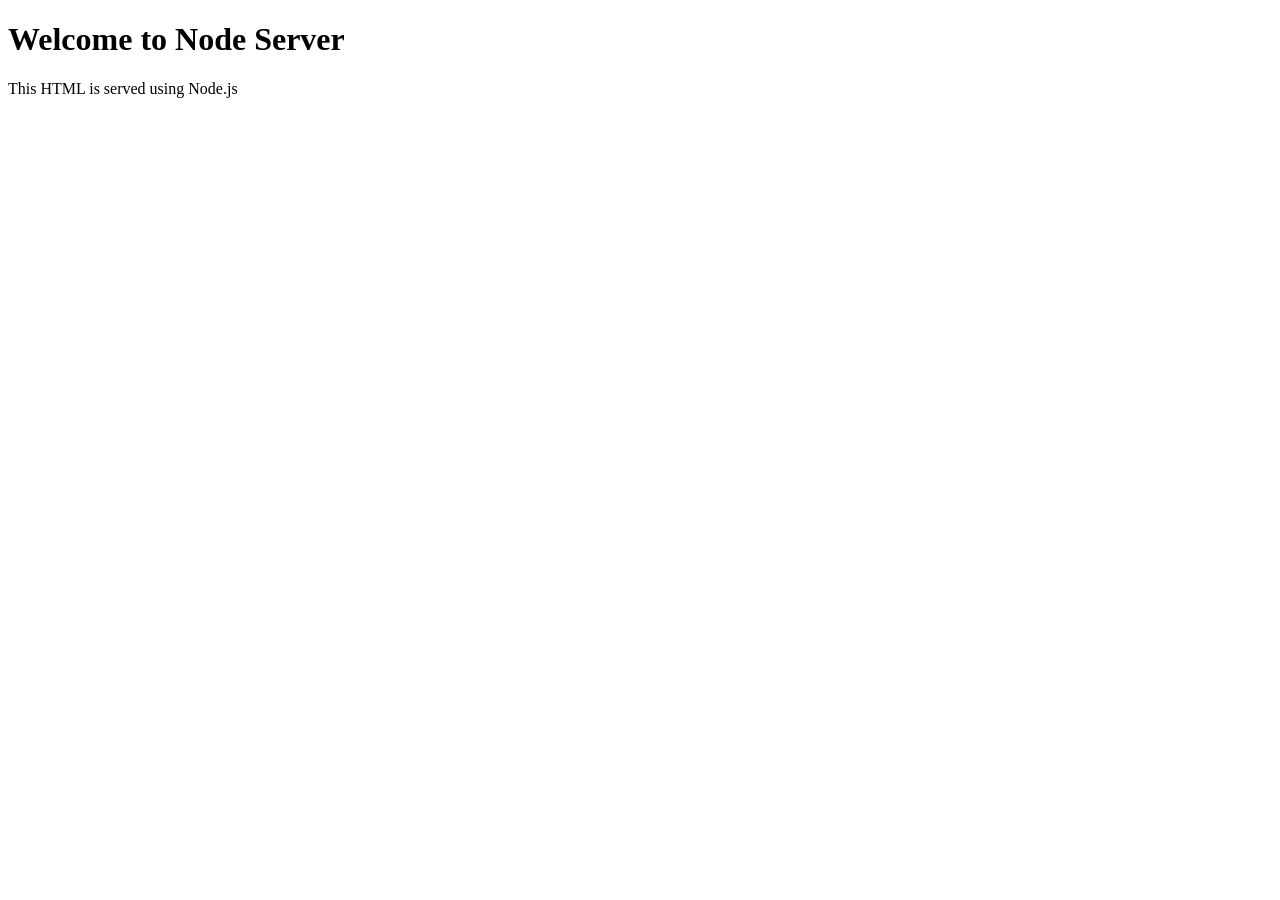
<file: Task3/Task3.8/index.html>
<!DOCTYPE html>
<html lang="en">
<head>
    <meta charset="UTF-8">
    <meta name="viewport" content="width=device-width, initial-scale=1.0">
    <title>Welcome</title>
</head>
<body>
    <h1>Welcome to Node Server</h1> 
    <p>This HTML is served using Node.js</p> 
</body>
</html>
</file>
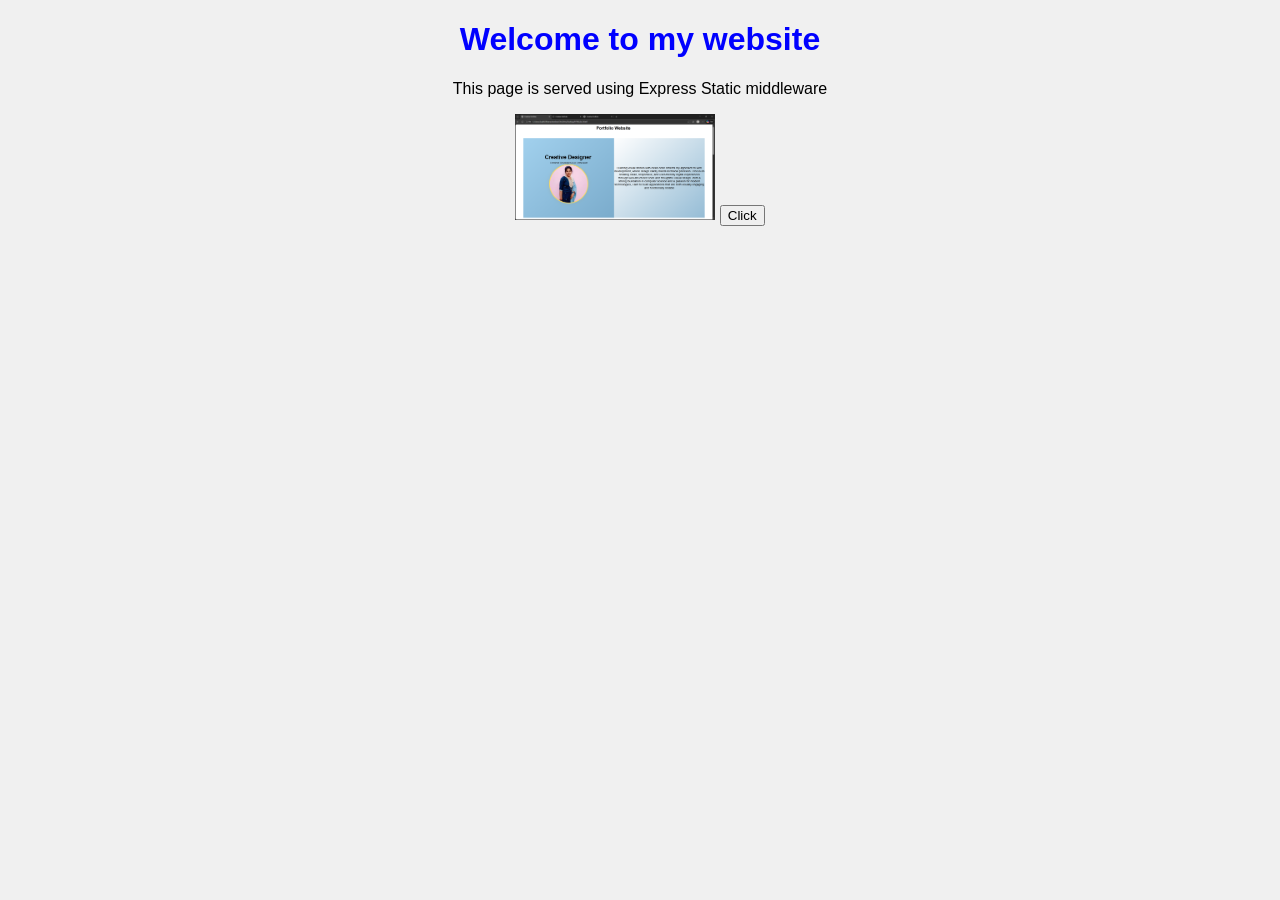
<file: Task4/Task4.4/public/index.html>
<!DOCTYPE html>
<html lang="en">
<head>
    <meta charset="UTF-8">
    <meta name="viewport" content="width=device-width, initial-scale=1.0">
    <title>Static Page</title>
    <link rel="stylesheet" href="style.css">
</head>
<body>
    <h1>Welcome to my website</h1>
    <p>This page is served using Express Static middleware</p>
    <img src="image.png" alt="Profile" width="200">
    <button onclick="showMessage()">Click</button>
    <script src="script.js"></script>
</body>
</html>
</file>
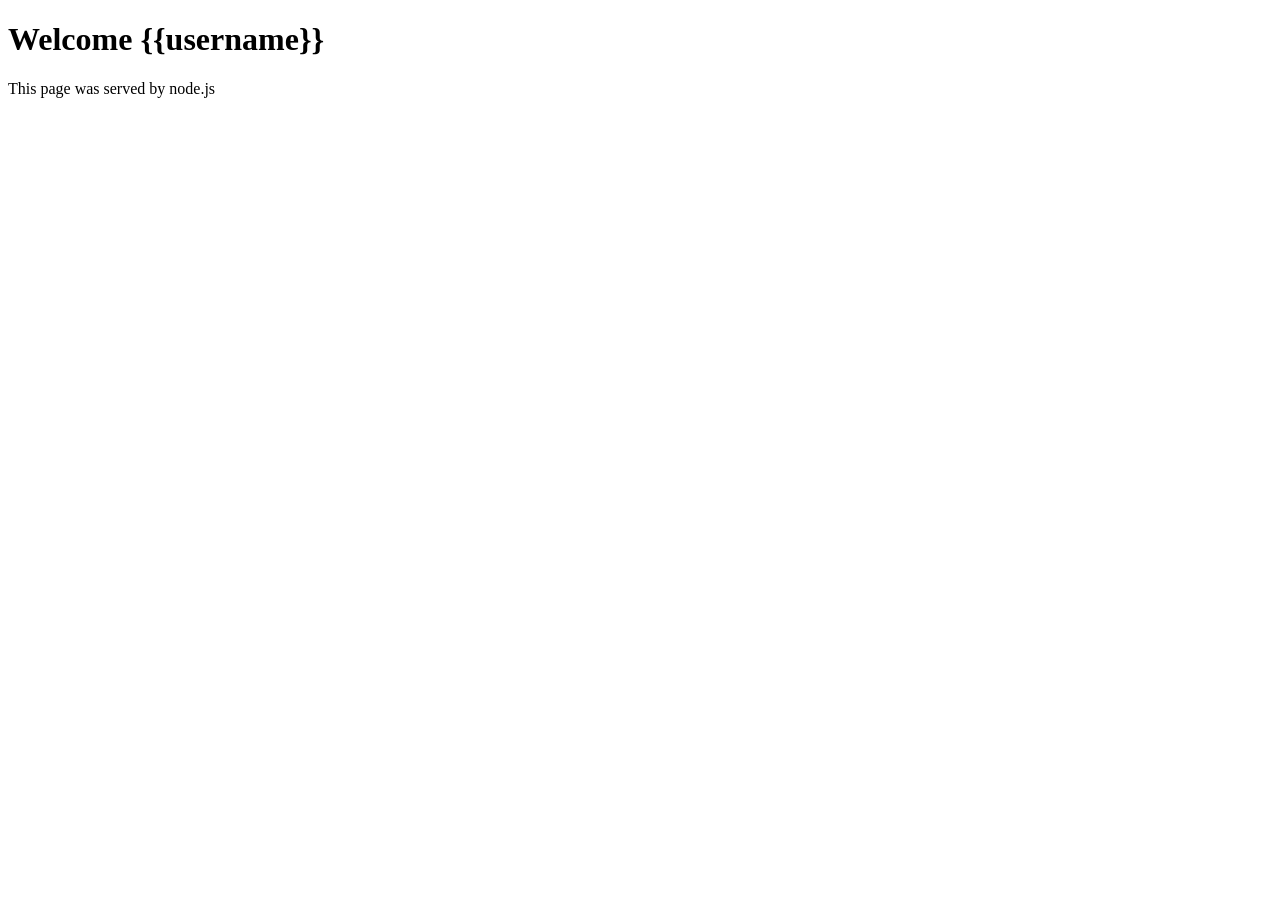
<file: Task3/Task3.18/template.html>
<!DOCTYPE html>
<html lang="en">
<head>
    <meta charset="UTF-8">
    <meta name="viewport" content="width=device-width, initial-scale=1.0">
    <title>Document</title>
</head>
<body>
    <h1>Welcome {{username}}</h1>
    <p>This page was served by node.js</p>
    
</body>
</html>
</file>
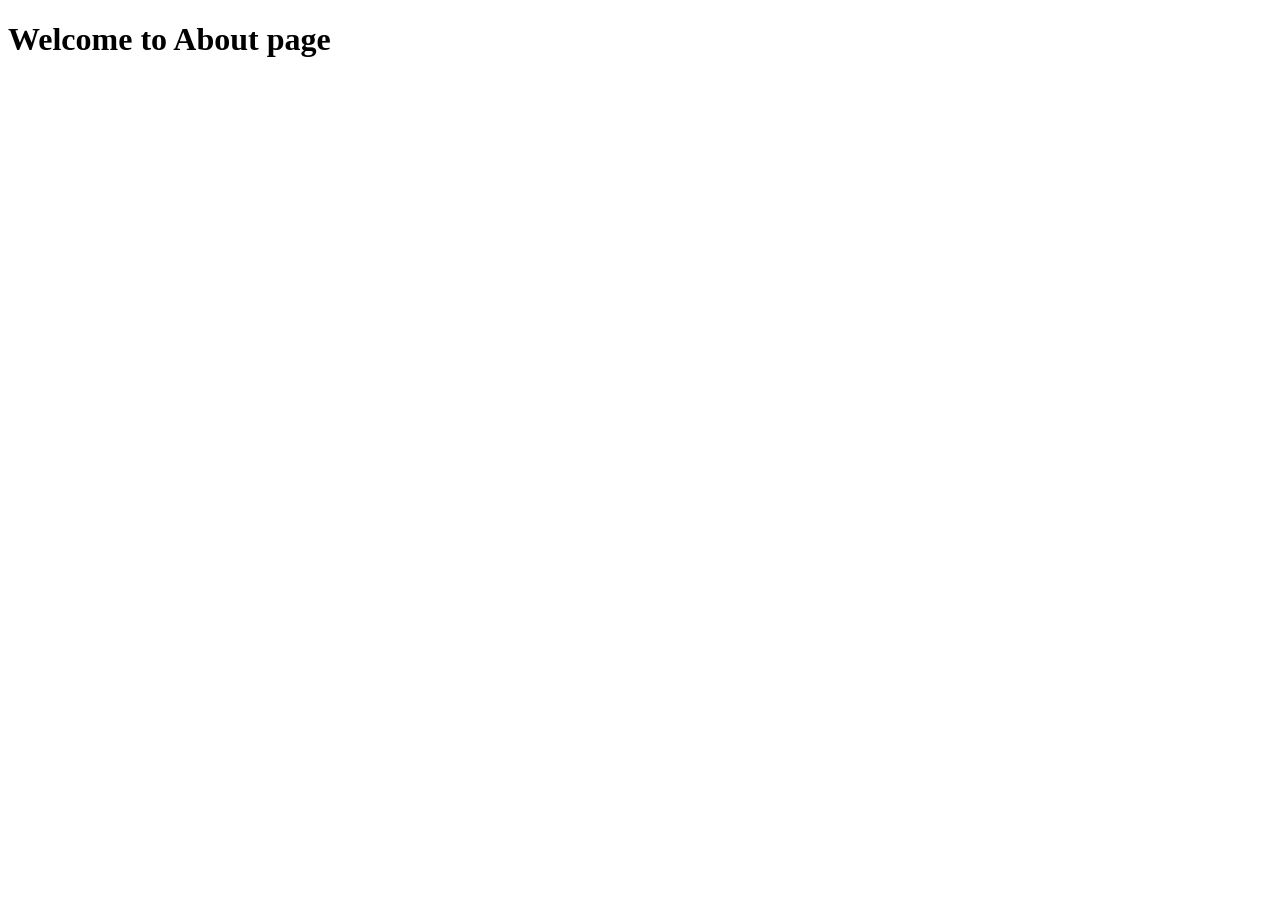
<file: Task3/Task3.9/about.html>
<!DOCTYPE html>
<html lang="en">
<head>
    <meta charset="UTF-8">
    <meta name="viewport" content="width=device-width, initial-scale=1.0">
    <title>Welcome</title>
</head>
<body>
    <h1>Welcome to About page</h1> 
   
</body>
</html>
</file>
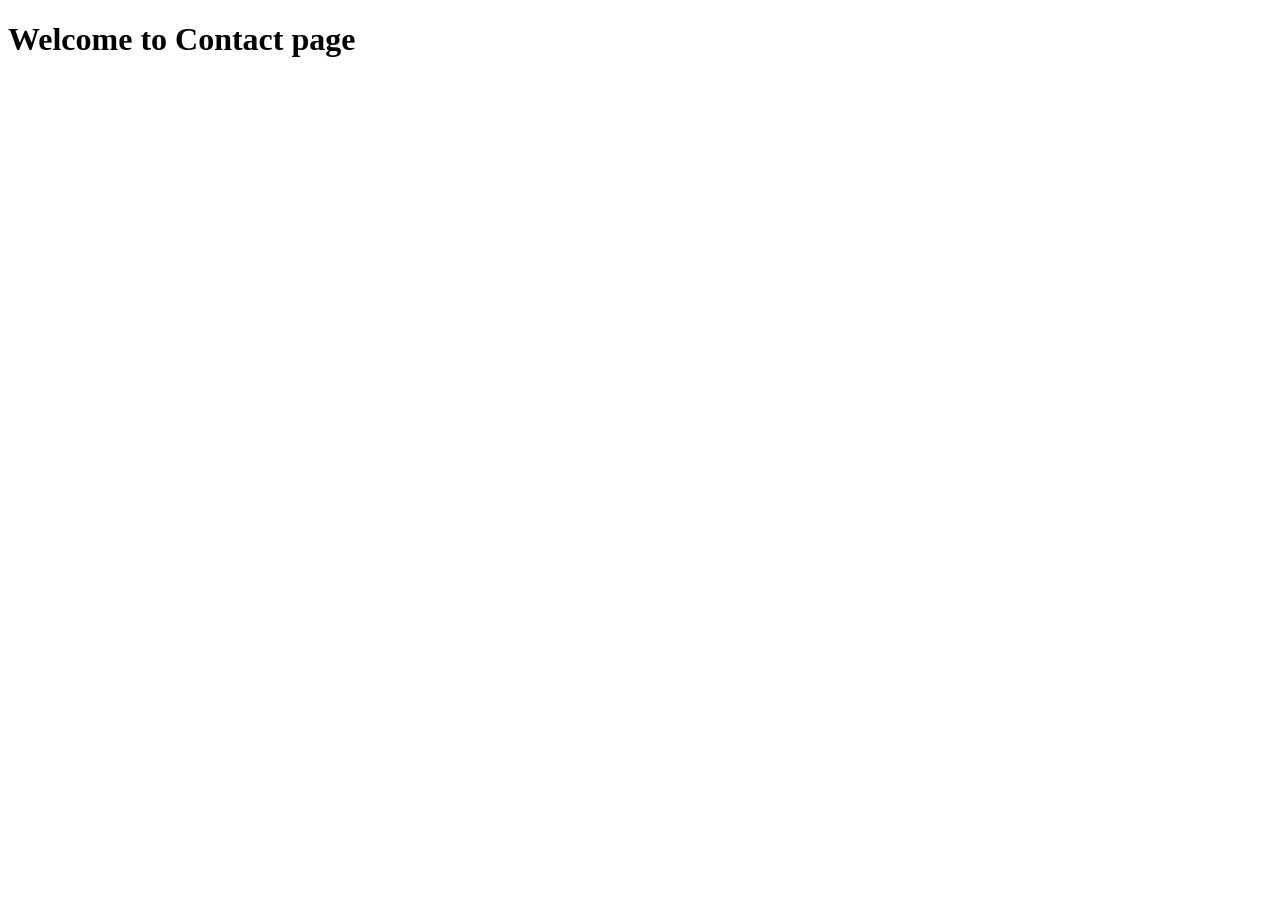
<file: Task3/Task3.9/contact.html>
<!DOCTYPE html>
<html lang="en">
<head>
    <meta charset="UTF-8">
    <meta name="viewport" content="width=device-width, initial-scale=1.0">
    <title>Welcome</title>
</head>
<body>
    <h1>Welcome to Contact page</h1> 
   
</body>
</html>
</file>
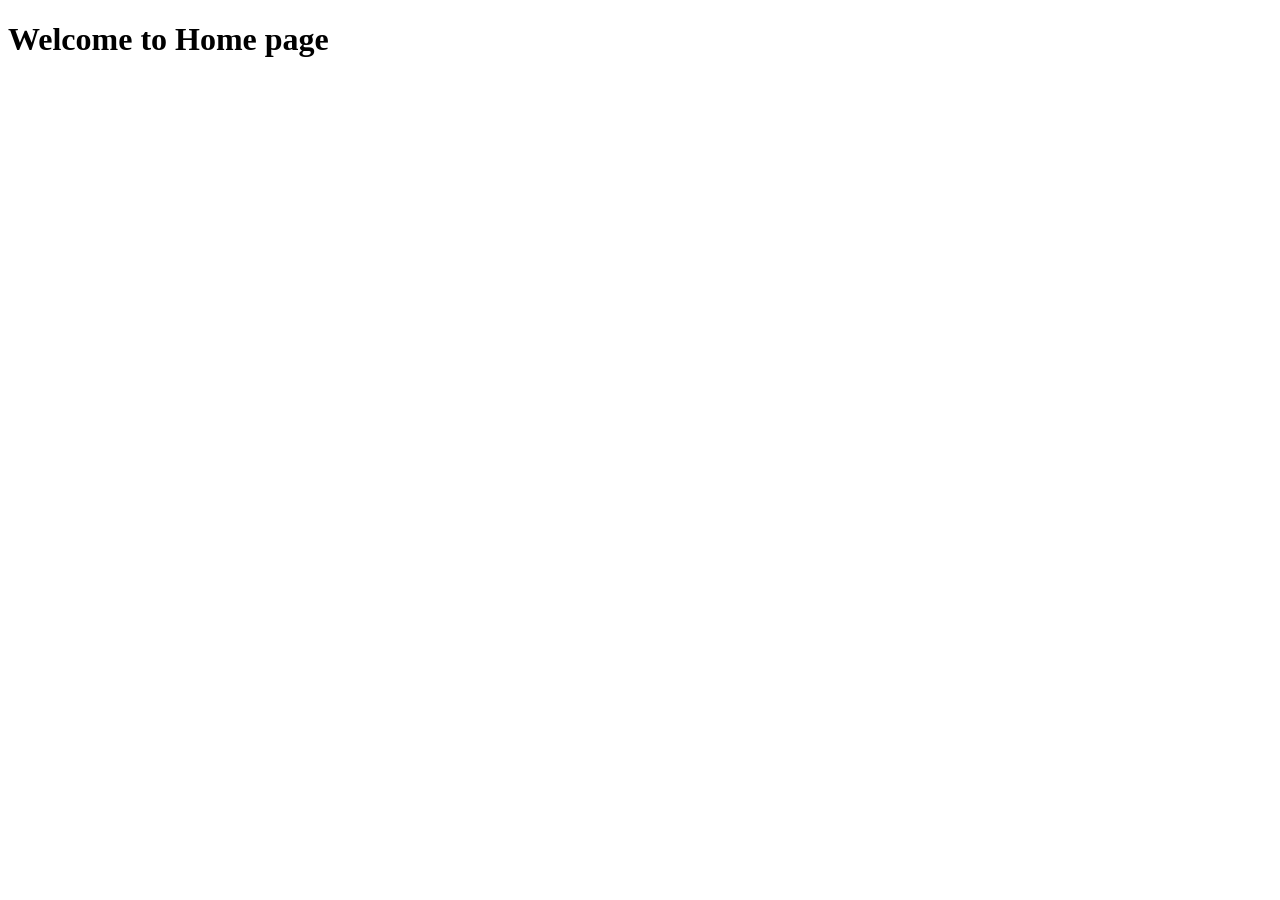
<file: Task3/Task3.9/home.html>
<!DOCTYPE html>
<html lang="en">
<head>
    <meta charset="UTF-8">
    <meta name="viewport" content="width=device-width, initial-scale=1.0">
    <title>Welcome</title>
</head>
<body>
    <h1>Welcome to Home page</h1> 
   
</body>
</html>
</file>
<file: Task4/Task4.4/public/style.css>
body{
font-family: Arial, Helvetica, sans-serif;
text-align: center;
background-color: #f0f0f0;
}
h1{
    color:blue;
}
</file>
